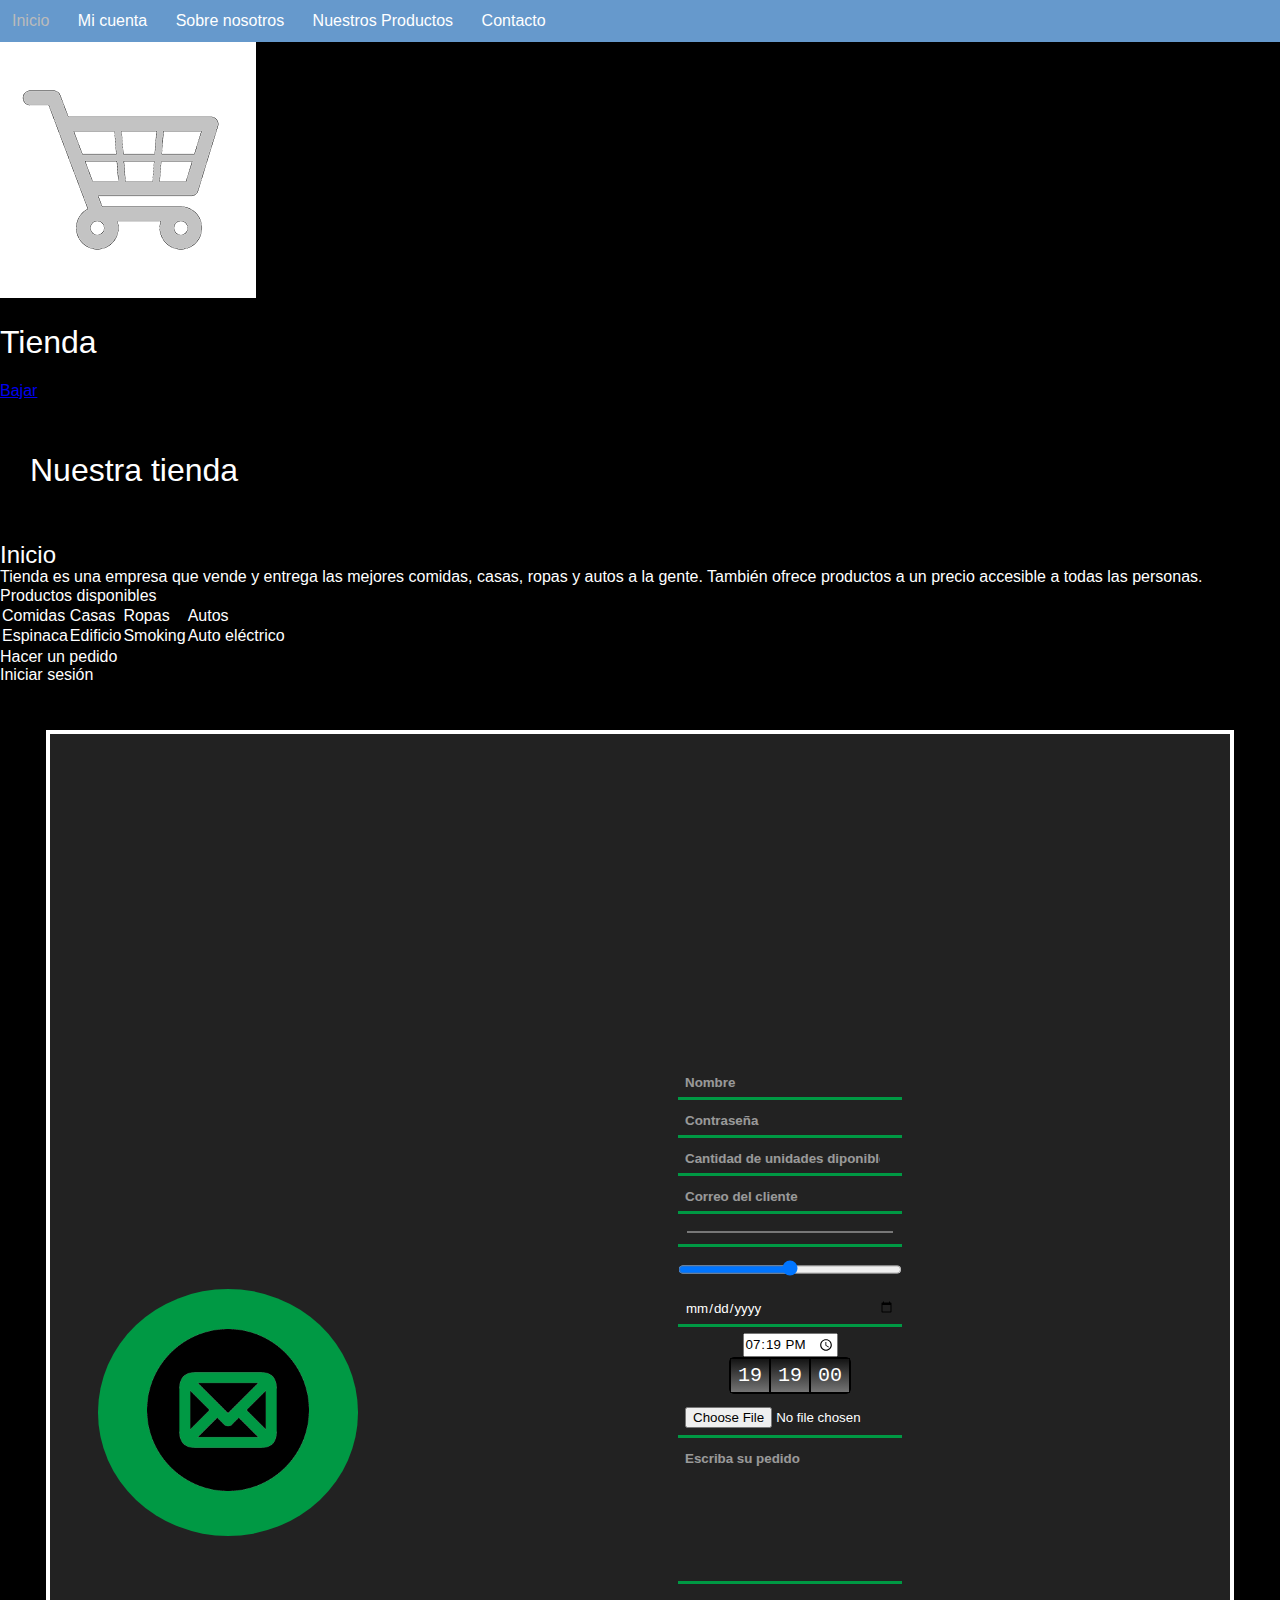
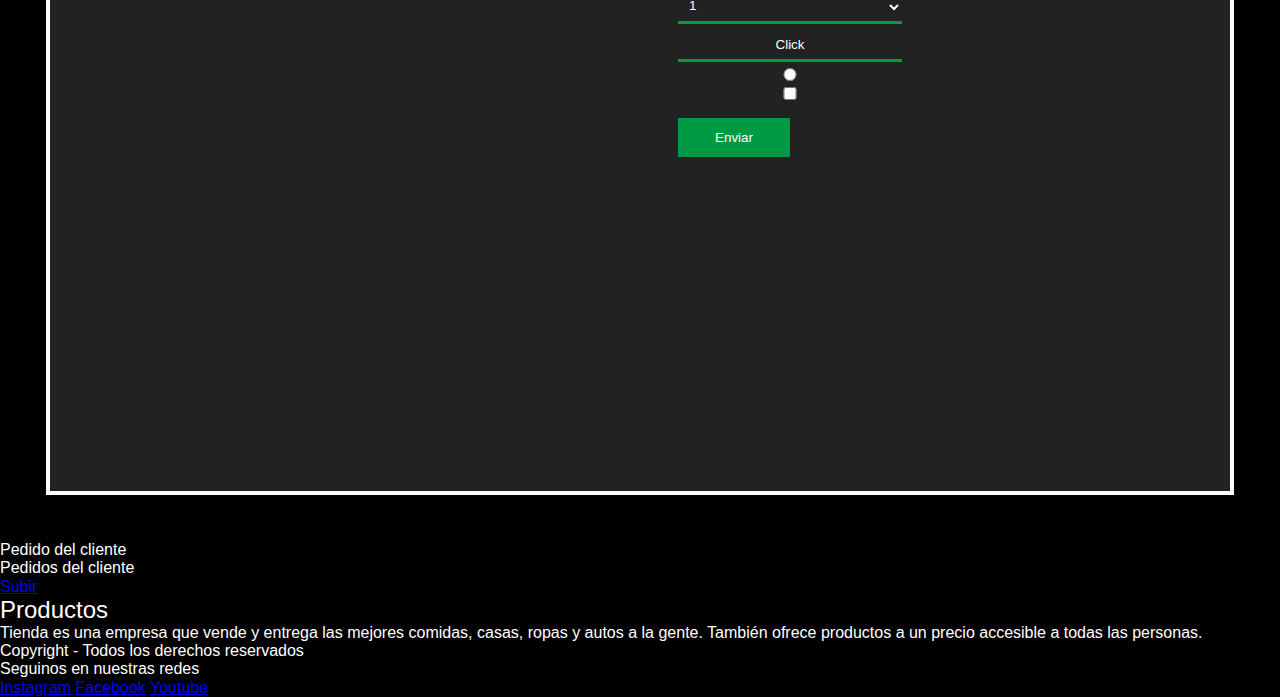
<file: docs/index.html>
<!DOCTYPE html>
<html>
<head>
	<title>Tienda</title>
	<link rel="stylesheet" type="text/css" href="estilo.css">
	<link rel="stylesheet" type="text/css" href="normalize.css">
	<meta name="viewport" content="width=device-width, initial-scale=1">
	<meta charset="utf-8">
	<meta name="keywords" content="comida,casa,ropa,auto">
	<meta name="description" content="Tienda es una empresa que vende y entrega las mejores comidas, casas, ropas y autos a la gente. También ofrece productos a un precio accesible a todas las personas">
	<meta name="author" content="Cristian Esteban Maida">
	<meta name="copyrigth" content="Proyectos">
	<meta name="robots" content="index">
	<meta name="robots" content="follow">
</head>
<body>
	<header id="header">
		<nav class="nav">
			<ul class="ul">
				<li class="li"><a href="index.html">Inicio</a></li>
				<li class="li"><a href="miCuenta.html">Mi cuenta</a></li>
				<li class="li"><a href="nosotros.html">Sobre nosotros</a></li>
				<li class="li"><a href="productos.html">Nuestros Productos</a></li>
				<li class="li"><a href="contacto.html">Contacto</a></li>
			</ul>
			<ul class="responsive-ul">
				<div class="responsive-button-container">
					<div class="responsive-button"></div>
				</div>
				<div class="li-container">
					<li class="responsive-li"><a href="index.html"></a></li>
					<li class="responsive-li"><a href="miCuenta.html"></a></li>
					<li class="responsive-li"><a href="nosotros.html"></a></li>
					<li class="responsive-li"><a href="productos.html"></a></li>
					<li class="responsive-li"><a href="contacto.html"></a></li>	
				</div>			
			</ul>
		</nav>
		<img src="logo.png" alt="Tienda">
		<h1>Tienda</h1>	
	</header>
	<article>
		<section>
			<a href="#footer">Bajar</a>
			<h1 class="titulo">Nuestra tienda</h1>
			<h2>Inicio</h2>
			<p>
				Tienda es una empresa que vende y entrega las mejores comidas, casas, ropas y autos a la gente.
				También ofrece productos a un precio accesible a todas las personas.
			</p>
			
			<h4>Productos disponibles</h4>

			<table>
				<tr>
					<td><b>Comidas</b></td>
					<td><b>Casas</b></td>
					<td><b>Ropas</b></td>
					<td><b>Autos</b></td>
				</tr>
				<tr>
					<td>Espinaca</td>
					<td>Edificio</td>
					<td>Smoking</td>
					<td>Auto eléctrico</td>
				</tr>
			</table>

			<h4>Hacer un pedido</h4>

			<h4>Iniciar sesión</h4>

			<div class="flex">
				<form autocomplete="off" class="form" method="post">
					<div class="section">
						<input class="input" type="text" required="" placeholder="Nombre completo" id="nombre">
					</div>
					<div class="section">
						<input class="input" type="password" required="" placeholder="Contraseña">	
					</div>
					<div class="section">
						<input class="input" type="number" required="" placeholder="Cantidad de unidades diponibles">
					</div>
					<div class="section">
						<input class="input" type="email" required="" placeholder="Correo del cliente" id="email">	
					</div>
					<div class="section">
						<input class="input" type="color" required="" placeholder="Color del producto">
					</div>
					<div class="section">
						<input class="input" type="range" required="" placeholder="Rango de vendedor">
					</div>
					<div class="section">
						<input class="input" type="date" required="" placeholder="Fecha estimada de entrega">	
					</div>
					<div class="section">
						<input class="horario" type="time" required="" placeholder="Hora de entrega" id="horario">	
					</div>
					<div class="reloj">
						<div class="hora"></div>
						<div class="min"></div>
						<div class="seg"></div>
					</div>
					<div class="section">
						<input class="input" type="file" required="" placeholder="Documentación">	
					</div>
					<div class="section">
						<textarea class="input" required="" placeholder="Escriba su pedido"></textarea>	
					</div>
					<div class="section">
						<select class = "input">
							<option value="1">1</option>
							<option value="2">2</option>
						</select>
					</div>
					<div class="button">
						<input class="input" type="button" value="Click">
					</div>

					<div class="section">
						<input class="input" type="radio" required="">	
					</div>					

					<div class="section">
						<input class="input" type="checkbox" required="">	
					</div>

					<div class="section">
						<input class="input" type="submit" value="Enviar" id="enviar">
					</div>
					<div class="resultado"></div>
				</form>	

				<div class="img">
					<div class="img-container">
						<div>
							<img src="correo.png" class="imagen">	
						</div>
					</div>
				</div>

			</div>

			<h4>Pedido del cliente</h4>

			<h4>Pedidos del cliente</h4>


			<a href="#header">Subir</a>
		</section>
	</article>
	<aside>
		<h2>Productos</h2>
		<p>
			Tienda es una empresa que vende y entrega las mejores comidas, casas, ropas y autos a la gente.
			También ofrece productos a un precio accesible a todas las personas.
		</p>
	</aside>
	<footer id="footer">
		<h4>Copyright - Todos los derechos reservados</h4>
		<p>Seguinos en nuestras <b>redes</b></p>
		<a href="https://www.instagram.com">Instagram</a>
		<a href="https://www.facebook.com">Facebook</a>
		<a href="https://www.youtube.com">Youtube</a>
	</footer>
	<script src="codigo.js"></script>
</body>
</html>
</file>
<file: docs/estilo.css>
/*Inicio*/

*{
	font-family: 'Sen', sans-serif;
	font-weight: 100;
	scroll-behavior: smooth
}

body{
	background-color: #000
}

/*Header*/

.responsive-ul{
	display: none
}

.nav{
	background-color: #69c
}

.li{
	display: inline-block;
	padding: 12px;
	color: #fff
}

.li:hover>a{
	color: #bbb
}

.li:hover{
	color: #bbb
}

.li a{
	color: #fff;
	text-decoration: none
}

.responsive-button-container{
	position: absolute;
	width: 100%
	font-size: 25px;
	background-color: #69c;
	margin-top: -64px;
	z-index: 100
}

.responsive-button{
	padding: 6px 20px;
	text-align: right;
	width: 100%
}

@media only screen and (max-width:500px){
	.ul{
		display: none

	}
	
	.nav{
		height: 37px;
		width: 100%;
		background-color: #69c
	}

	.responsive-ul{
		display: block;
		position: absolute;
		width: 100%;
		margin-top: 37px;
		padding-top: 27px;
		height: 37px
	}

	.li-container{
		position: relative;
		top: -1000px;
		height: calc(100vh - 64px);
		background-color: #9bf;
		transition: all 1s;
		z-index: 1;
		width: 75%;
		padding-top: 27px
	}

	.responsive-li{
		width: 100%;
		padding: 9px 20px
	}

	.responsive-li a{
		color: #016
		text-decoration:none;
	}
	.responsive-ul:hover > .li-container{
		top: -20px
	}
}

/*Article*/

h1 {
	font-size: 24px;
	color: #fff
}

h2 {
	color: #fff
}

h4 {
	color: #fff
}

table {
	color: #fff
}

p {
	color: #fff
}
@media only screen and (max-width:800px){
	h1{
		font-size: 20px !important
	}
}

.flex {
	display: flex;
	align-items: center;
	flex-wrap: wrap;
	justify-content: center;
	background: #222;
	margin: 50px 50px;
	padding: 20px;
	border: 8px solid transparent;
	outline: 4px solid white
}

.form {
	min-width: 400px;
	flex: 1;
	text-align: center;
	padding: 300px;
	order: 5
}

.input {
	display: block;
	width: 100%;
	padding: 7px;
	margin: 6px 0;
	border: none;
	border-bottom: 3px solid #094;
	background: transparent;
	outline: none !important;
	transition: background 0.6s;
	color: #fff
}

.input::placeholder {
	font-weight: 700;
	transition: color 0.6s, background 0.6s;
}

.input:focus {
	background: linear-gradient(to bottom, transparent, #111);
	outline: none;
	border-bottom: 3px solid #5d9
}

.form textarea {
	min-height: 140px;
	resize: none
}

.img {
	flex: 1;
	padding: 10px;
	display: flex;
	min-width: 300px;
	max-width: 400px;
	order: 2
}

.img div{
	padding: 10px
}

.img-container{
	margin: auto
}

.img-container div{
	background-color: #094;
	border-radius: 50%;
	text-align: center;
	padding: 40px
}

.img img{
	width: 90%;
	margin: auto;
}

.reloj {
	background: linear-gradient(#111, #777);
	border: 1px solid #000;
	display: inline-flex;
	border-radius: 5px;
}

.reloj div {
	color: #fff;
	padding: 5px 7px;
	font-size: 20px;
	font-family: monospace;
	border: 1px solid #000;
}

.form input[type="submit"]{
	width: 50%;
	margin-top: 18px;
	background-color: #094;
	border-bottom: none;
	padding: 12px
}

.form input[type="submit"]:hover{
	background-color: #072;
	border-bottom: none;
	padding: 12px
}

.form input[type="submit"]:focus{
	background-color: #094
}

.form input[type="submit"]:active{
	background: linear-gradient(to bottom, #072, #050);	
}

.green {
	color: #9c9;
}

.red {
	color: #c99;
}
</file>
